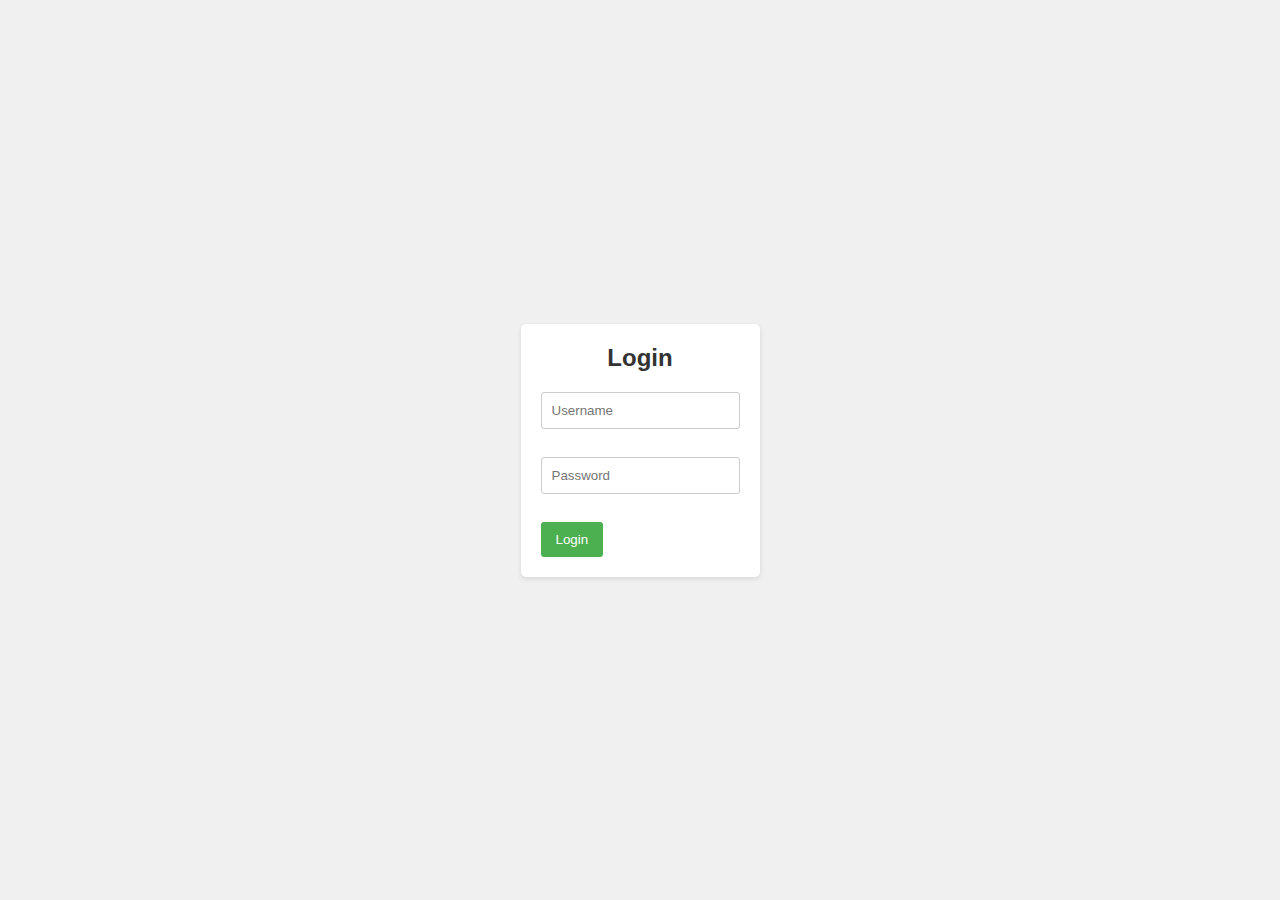
<file: templates/login.html>
<!DOCTYPE html>
<html>
<head>
    <title>Login</title>
    <link rel="stylesheet" href="/static/style.css">  </head> <style>
        body {
            font-family: sans-serif;
            display: flex;
            justify-content: center;
            align-items: center;
            min-height: 100vh;
            margin: 0;
            background-color: #f0f0f0;
        }

        .login-container {
            background-color: white;
            padding: 20px;
            border-radius: 5px;
            box-shadow: 0 2px 5px rgba(0, 0, 0, 0.1);
        }

        .login-container h2 {
            text-align: center;
            margin-bottom: 20px;
        }

        .login-container input[type="text"],
        .login-container input[type="password"] {
            width: 100%;
            padding: 10px;
            margin-bottom: 10px;
            border: 1px solid #ccc;
            border-radius: 3px;
            box-sizing: border-box;
        }

        .login-container input[type="submit"] {
            background-color: #4CAF50;
            color: white;
            padding: 10px 15px;
            border: none;
            border-radius: 3px;
            cursor: pointer;
        }

        .login-container input[type="submit"]:hover {
            background-color: #45a049;
        }
    </style>
<body>

    <div class="login-container">
        <h2>Login</h2>
        <form action="/login" method="post">
            <input type="text" name="username" placeholder="Username" required><br><br>
            <input type="password" name="password" placeholder="Password" required><br><br>
            <input type="submit" value="Login">
        </form>
    </div>
</body>
</html>
</file>
<file: static/style.css>
body {
    font-family: sans-serif;
    margin: 0;
    padding: 0;
    background-color: #f4f4f4;
    color: #333;
  }
  
  header {
    background-color: #333;
    color: #fff;
    padding: 20px;
  }
  
  nav {
    text-align: right;
  }
  
  main {
    padding: 20px;
    max-width: 800px;
    margin: 20px auto;
    background-color: #fff;
    border-radius: 8px;
    box-shadow: 0 2px 5px rgba(0, 0, 0, 0.1);
  }
  
  h2 {
    margin-top: 0;
  }
  
  table.deployments {
    width: 100%;
    border-collapse: collapse;
    margin-bottom: 20px;
  }
  
  th, td {
    padding: 10px;
    text-align: left;
    border-bottom: 1px solid #ddd;
  }
  
  th {
    background-color: #f0f0f0;
  }
  
  .status {
    padding: 5px 10px;
    border-radius: 4px;
  }
  
  .status.online {
    background-color: #4CAF50;
    color: #fff;
  }
  
  .status.offline {
    background-color: #f44336;
    color: #fff;
  }
  
  button {
    background-color: #4CAF50;
    color: #fff;
    border: none;
    padding: 10px 20px;
    text-align: center;
    text-decoration: none;
    display: inline-block;
    font-size: 16px;
    margin: 4px 2px;
    border-radius: 4px;
    cursor: pointer;
  }
  
  button:hover {
    background-color: #45a049;
  }
  
  form {
    display: inline-block;
  }
</file>
